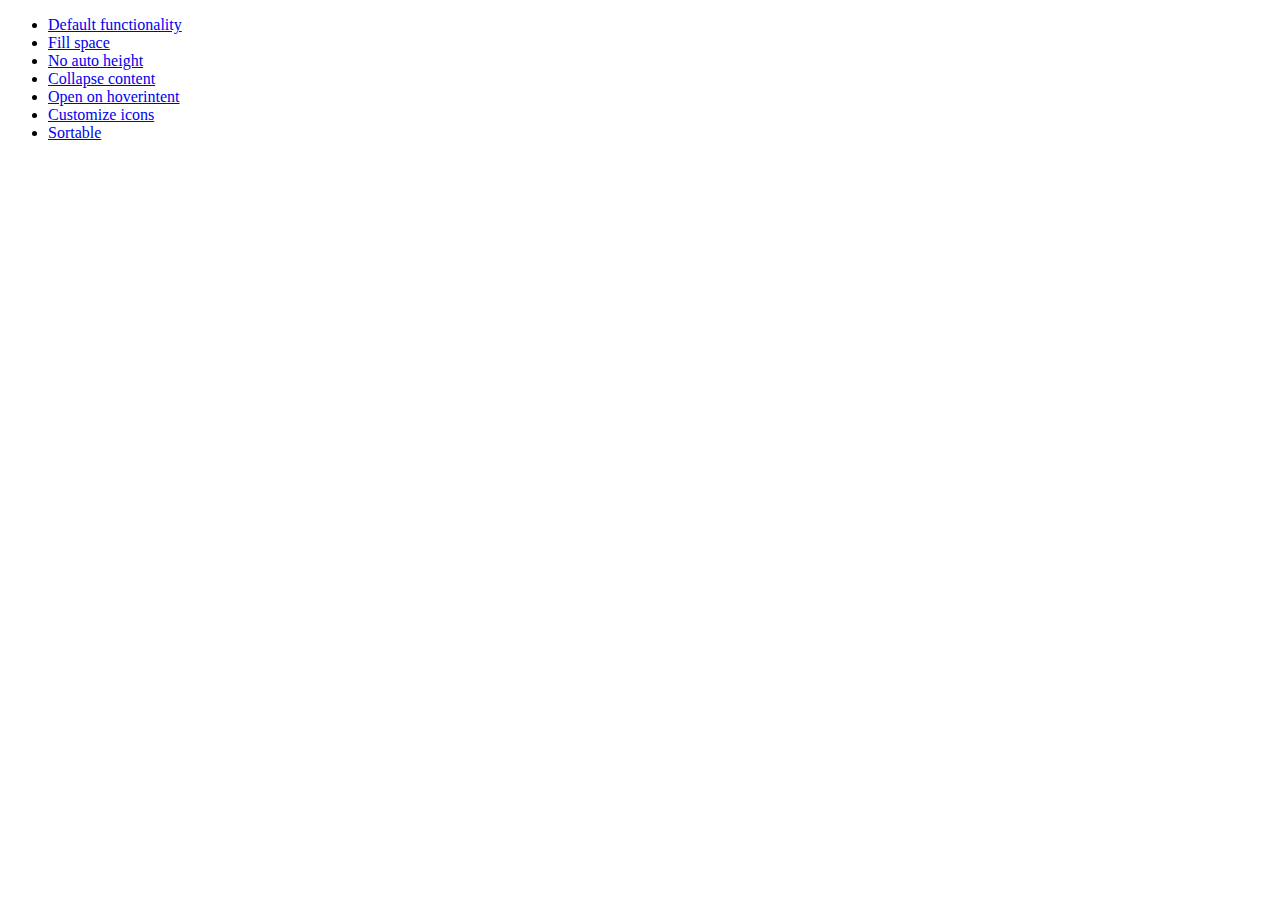
<file: pat-clas-ui/jquery-ui-1.10.4.custom/development-bundle/demos/accordion/index.html>
<!doctype html>
<html lang="en">
<head>
	<meta charset="utf-8">
	<title>jQuery UI Accordion Demos</title>
</head>
<body>

<ul>
	<li><a href="default.html">Default functionality</a></li>
	<li><a href="fillspace.html">Fill space</a></li>
	<li><a href="no-auto-height.html">No auto height</a></li>
	<li><a href="collapsible.html">Collapse content</a></li>
	<li><a href="hoverintent.html">Open on hoverintent</a></li>
	<li><a href="custom-icons.html">Customize icons</a></li>
	<li><a href="sortable.html">Sortable</a></li>
</ul>

</body>
</html>
</file>
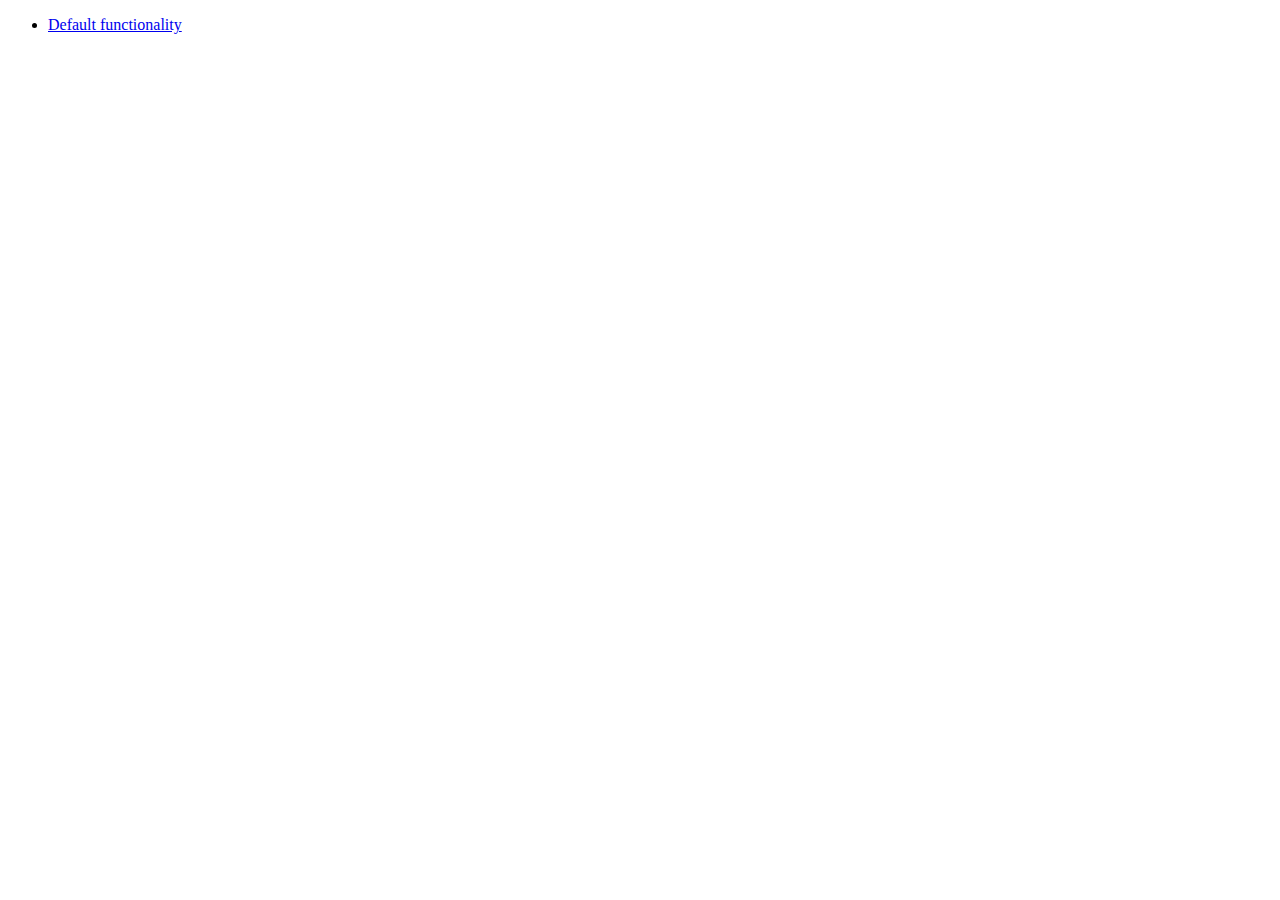
<file: pat-clas-ui/jquery-ui-1.10.4.custom/development-bundle/demos/addClass/index.html>
<!doctype html>
<html lang="en">
<head>
	<meta charset="utf-8">
	<title>jQuery UI Effects Demos</title>
</head>
<body>

<ul>
	<li><a href="default.html">Default functionality</a></li>
</ul>

</body>
</html>
</file>
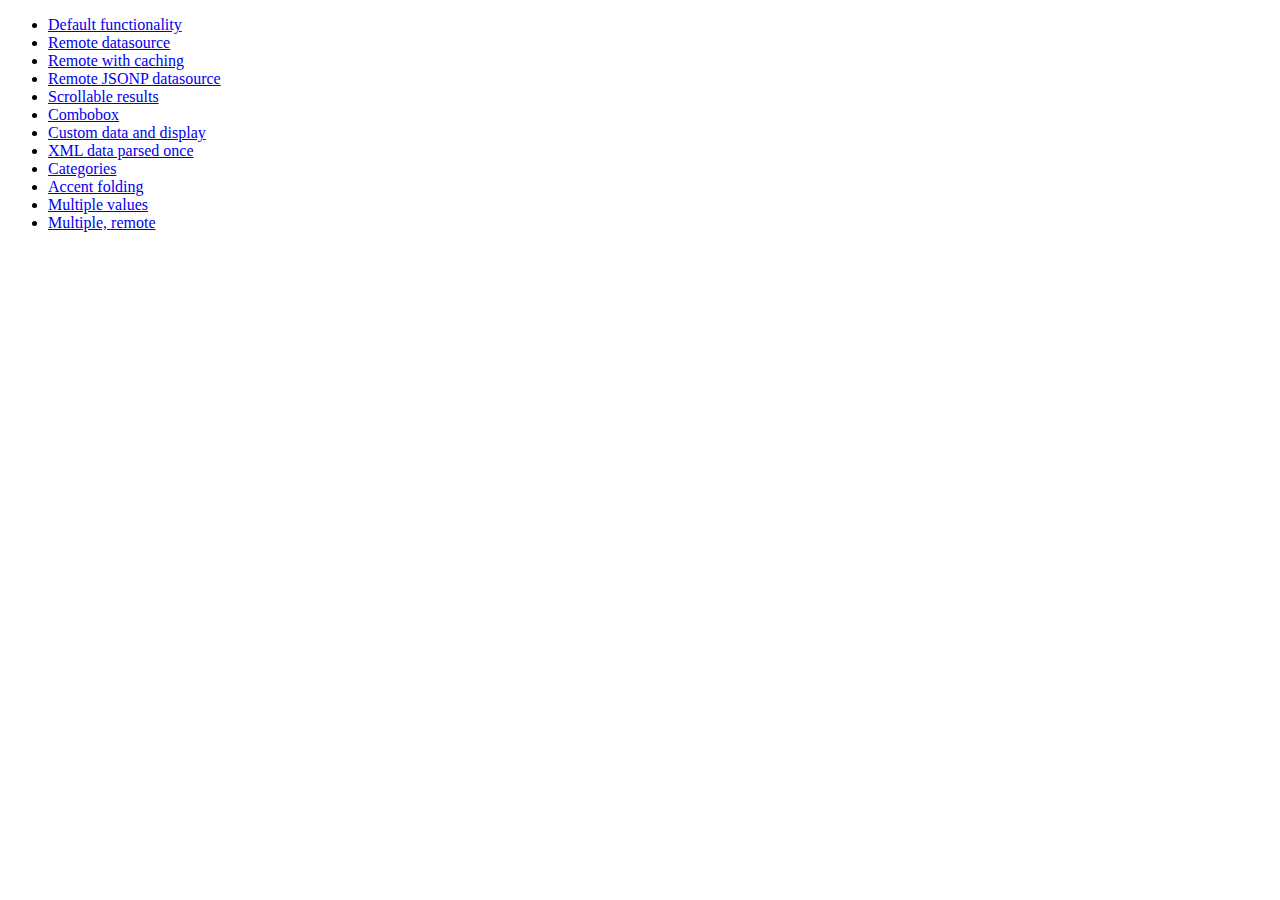
<file: pat-clas-ui/jquery-ui-1.10.4.custom/development-bundle/demos/autocomplete/index.html>
<!doctype html>
<html lang="en">
<head>
	<meta charset="utf-8">
	<title>jQuery UI Autocomplete Demos</title>
</head>
<body>

<ul>
	<li><a href="default.html">Default functionality</a></li>
	<li><a href="remote.html">Remote datasource</a></li>
	<li><a href="remote-with-cache.html">Remote with caching</a></li>
	<li><a href="remote-jsonp.html">Remote JSONP datasource</a></li>
	<li><a href="maxheight.html">Scrollable results</a></li>
	<li><a href="combobox.html">Combobox</a></li>
	<li><a href="custom-data.html">Custom data and display</a></li>
	<li><a href="xml.html">XML data parsed once</a></li>
	<li><a href="categories.html">Categories</a></li>
	<li><a href="folding.html">Accent folding</a></li>
	<li><a href="multiple.html">Multiple values</a></li>
	<li><a href="multiple-remote.html">Multiple, remote</a></li>
</ul>

</body>
</html>
</file>
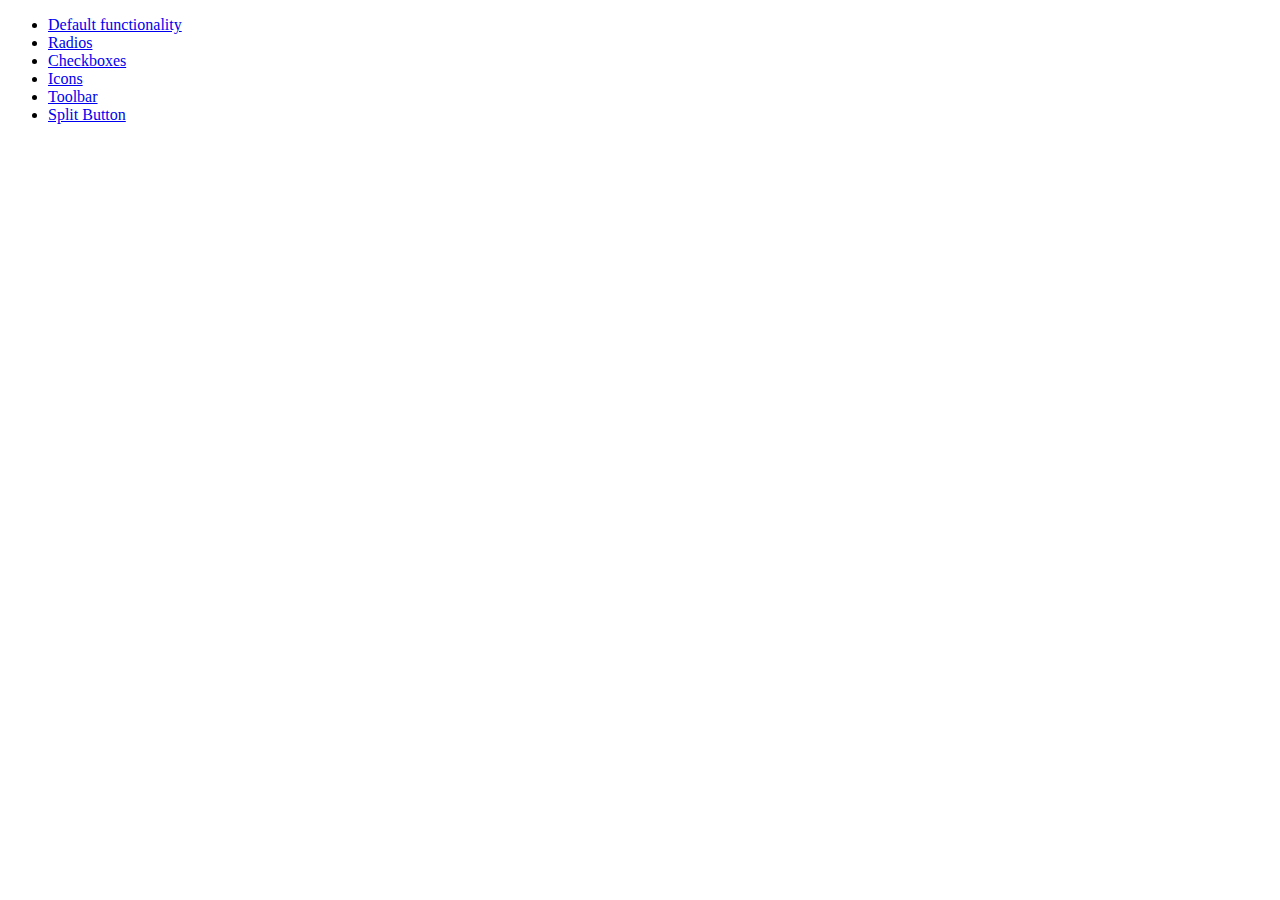
<file: pat-clas-ui/jquery-ui-1.10.4.custom/development-bundle/demos/button/index.html>
<!doctype html>
<html lang="en">
<head>
	<meta charset="utf-8">
	<title>jQuery UI Button Demos</title>
</head>
<body>

<ul>
	<li><a href="default.html">Default functionality</a></li>
	<li><a href="radio.html">Radios</a></li>
	<li><a href="checkbox.html">Checkboxes</a></li>
	<li><a href="icons.html">Icons</a></li>
	<li><a href="toolbar.html">Toolbar</a></li>
	<li><a href="splitbutton.html">Split Button</a></li>
</ul>

</body>
</html>
</file>
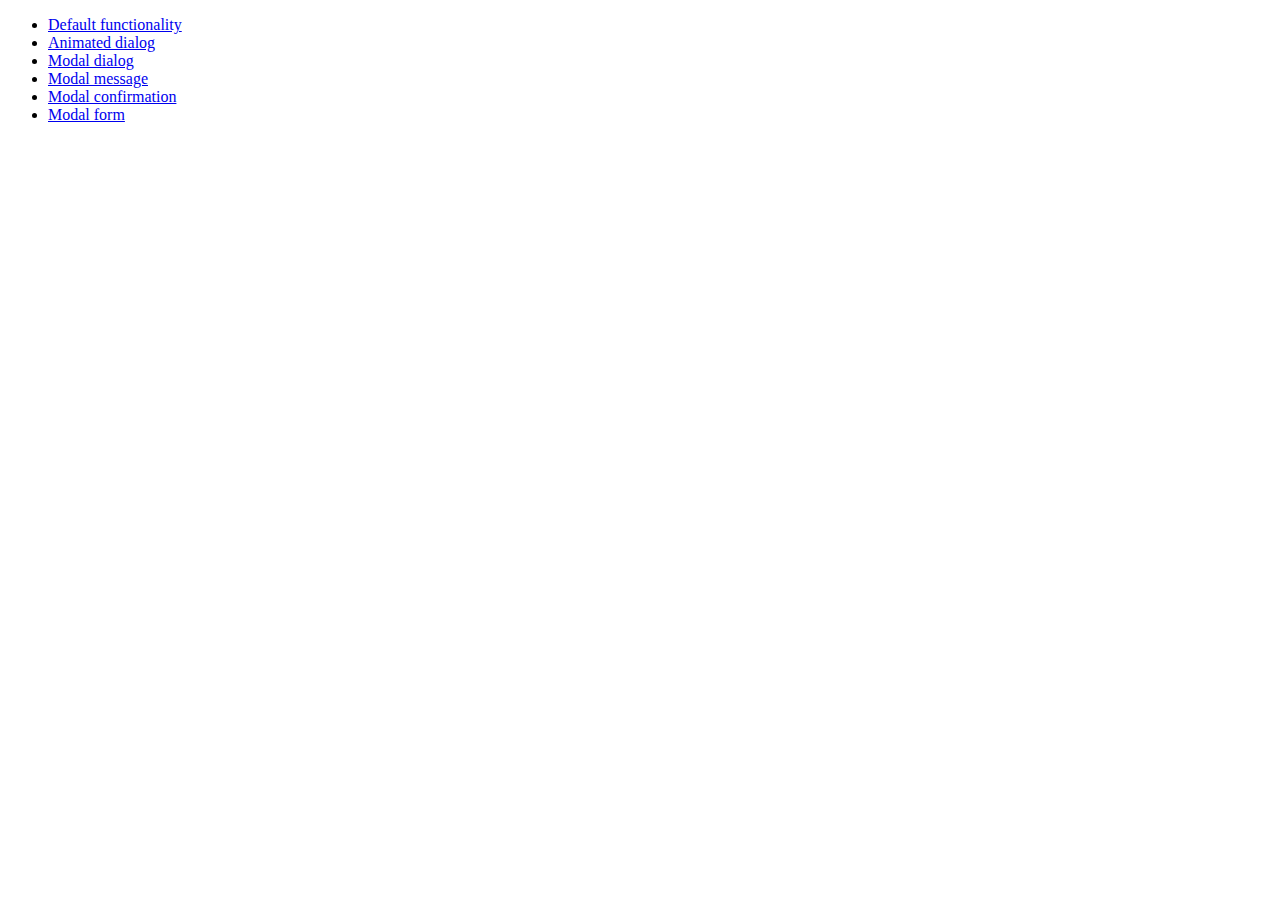
<file: pat-clas-ui/jquery-ui-1.10.4.custom/development-bundle/demos/dialog/index.html>
<!doctype html>
<html lang="en">
<head>
	<meta charset="utf-8">
	<title>jQuery UI Dialog Demos</title>
</head>
<body>

<ul>
	<li><a href="default.html">Default functionality</a></li>
	<li><a href="animated.html">Animated dialog</a></li>
	<li><a href="modal.html">Modal dialog</a></li>
	<li><a href="modal-message.html">Modal message</a></li>
	<li><a href="modal-confirmation.html">Modal confirmation</a></li>
	<li><a href="modal-form.html">Modal form</a></li>
</ul>

</body>
</html>
</file>
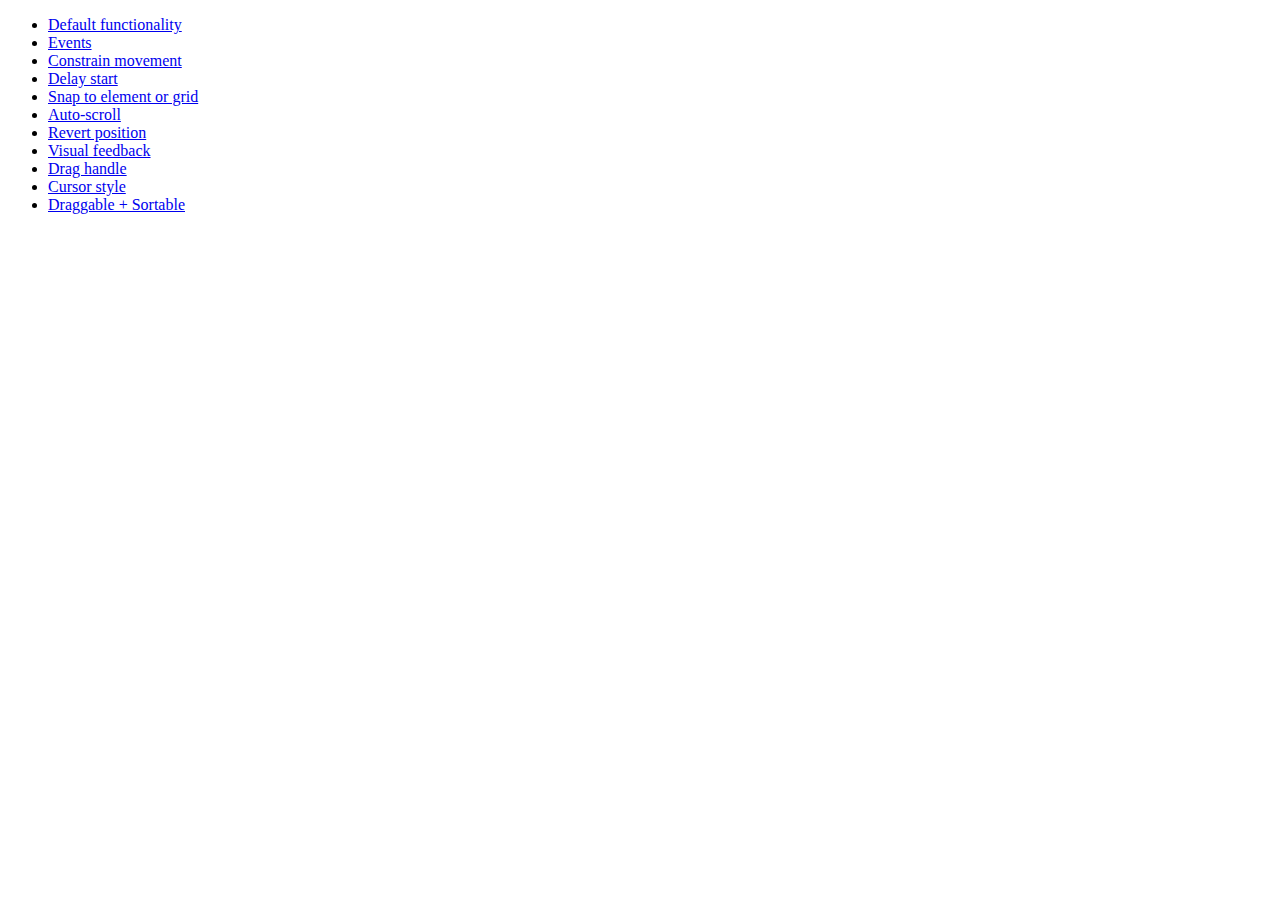
<file: pat-clas-ui/jquery-ui-1.10.4.custom/development-bundle/demos/draggable/index.html>
<!doctype html>
<html lang="en">
<head>
	<meta charset="utf-8">
	<title>jQuery UI Draggable Demos</title>
</head>
<body>

<ul>
	<li><a href="default.html">Default functionality</a></li>
	<li><a href="events.html">Events</a></li>
	<li><a href="constrain-movement.html">Constrain movement</a></li>
	<li><a href="delay-start.html">Delay start</a></li>
	<li><a href="snap-to.html">Snap to element or grid</a></li>
	<li><a href="scroll.html">Auto-scroll</a></li>
	<li><a href="revert.html">Revert position</a></li>
	<li><a href="visual-feedback.html">Visual feedback</a></li>
	<li><a href="handle.html">Drag handle</a></li>
	<li><a href="cursor-style.html">Cursor style</a></li>
	<li><a href="sortable.html">Draggable + Sortable</a></li>
</ul>

</body>
</html>
</file>
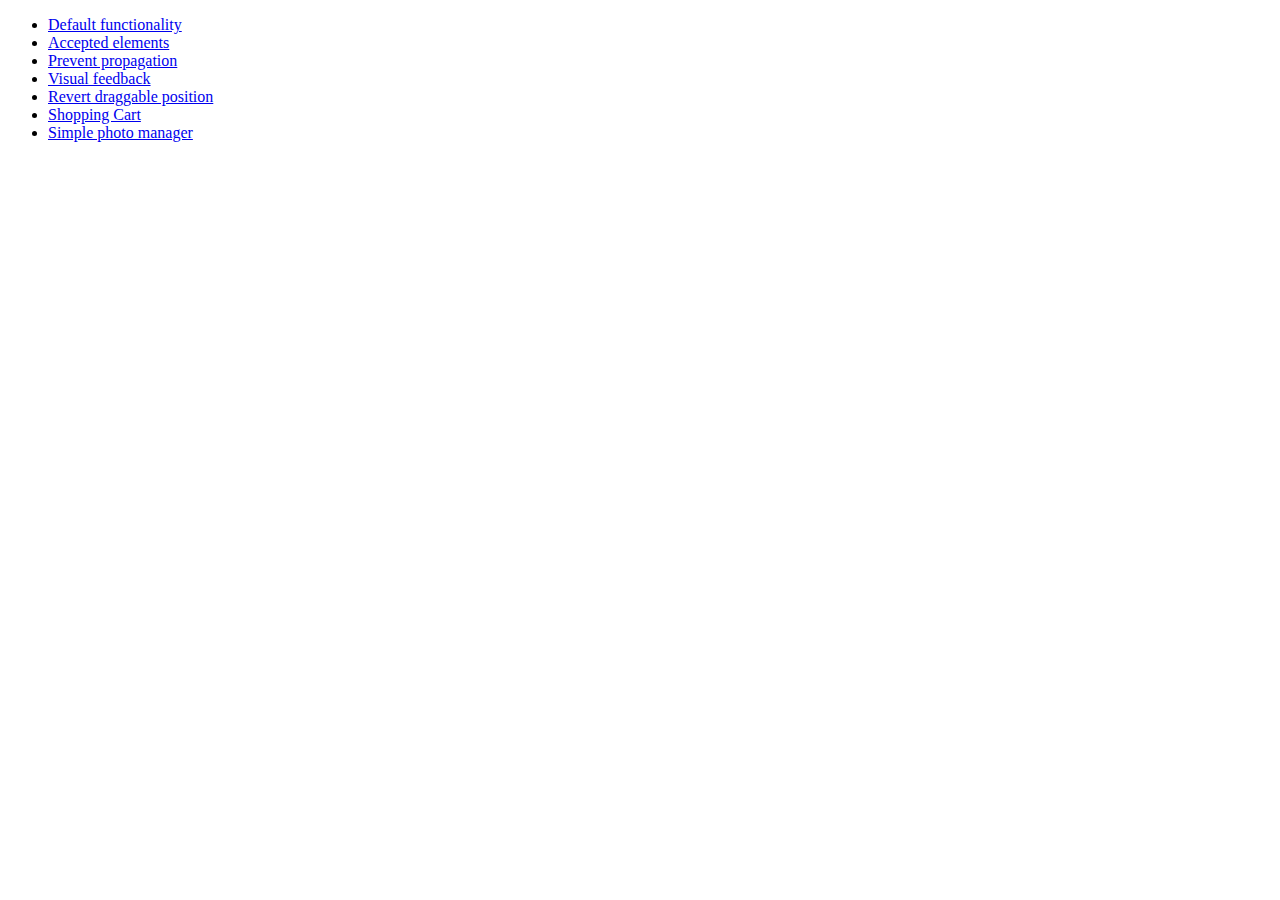
<file: pat-clas-ui/jquery-ui-1.10.4.custom/development-bundle/demos/droppable/index.html>
<!doctype html>
<html lang="en">
<head>
	<meta charset="utf-8">
	<title>jQuery UI Droppable Demos</title>
</head>
<body>

<ul>
	<li><a href="default.html">Default functionality</a></li>
	<li><a href="accepted-elements.html">Accepted elements</a></li>
	<li><a href="propagation.html">Prevent propagation</a></li>
	<li><a href="visual-feedback.html">Visual feedback</a></li>
	<li><a href="revert.html">Revert draggable position</a></li>
	<li><a href="shopping-cart.html">Shopping Cart</a></li>
	<li><a href="photo-manager.html">Simple photo manager</a></li>
</ul>

</body>
</html>
</file>
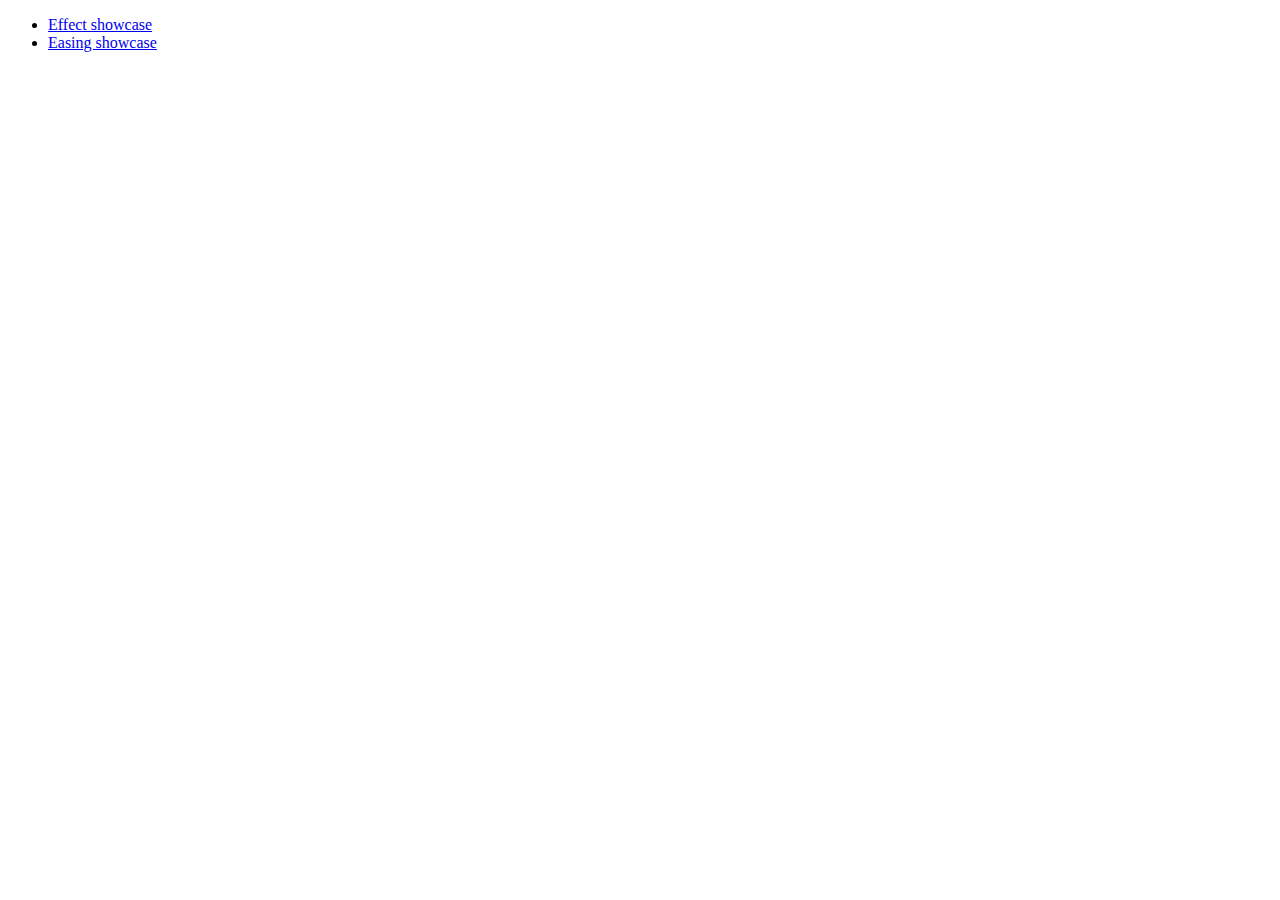
<file: pat-clas-ui/jquery-ui-1.10.4.custom/development-bundle/demos/effect/index.html>
<!doctype html>
<html lang="en">
<head>
	<meta charset="utf-8">
	<title>jQuery UI Effects Demos</title>
</head>
<body>

<ul>
	<li><a href="default.html">Effect showcase</a></li>
	<li><a href="easing.html">Easing showcase</a></li>
</ul>

</body>
</html>
</file>
